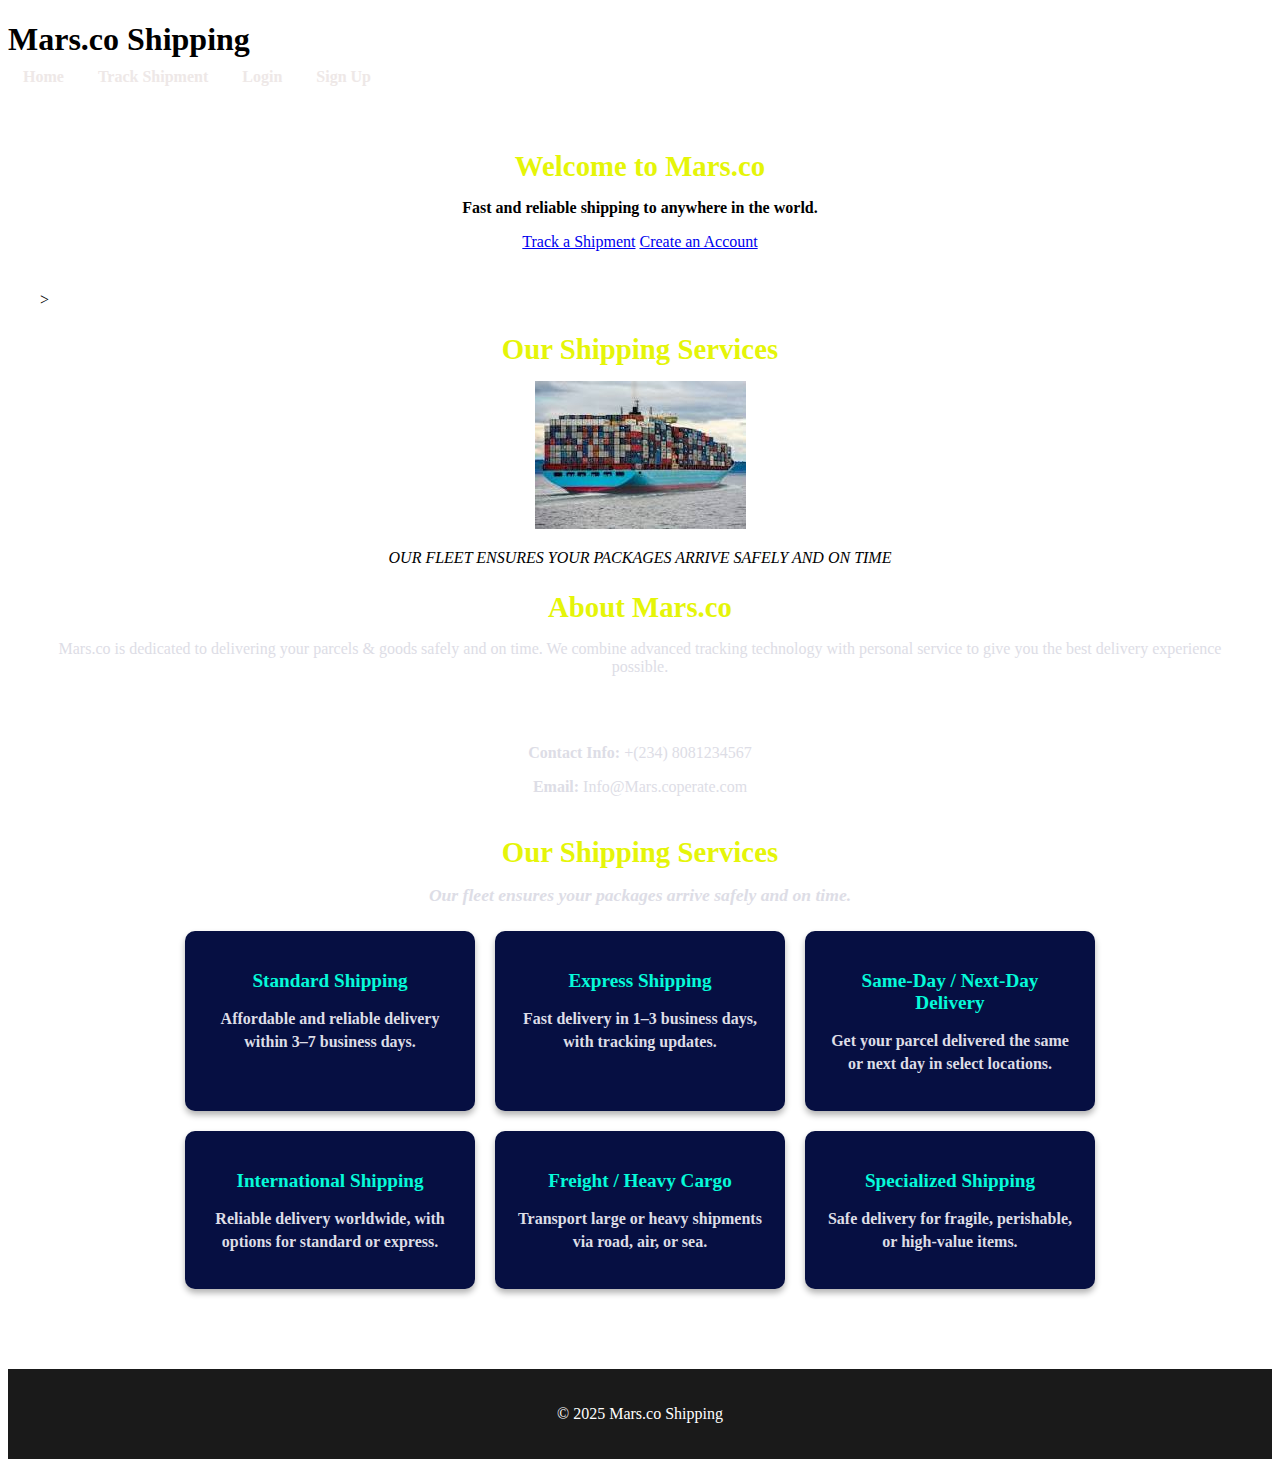
<file: index.html>
<!DOCTYPE html>
<html lang="en">
<head>
    <meta charset="UTF-8">
    <title>Mars.co - Home</title>
    <link rel="stylesheet" href="style.css">
</head>
<body>
    <header>
        <h1>Mars.co Shipping</h1>
        <nav>
            <a href="index.html">Home</a>
            <a href="track.html">Track Shipment</a>
            <a href="login.html">Login</a>
            <a href="signup.html">Sign Up</a>
        </nav>
    </header>

    <main>
        <section id="welcome">
            <h2>Welcome to Mars.co</h2>
            <p><strong>Fast and reliable shipping to anywhere in the world.</strong></p>
            <a href="track.html" class="button">Track a Shipment</a>
            <a href="signup.html" class="button">Create an Account</a>
        </section>

>  <section id="shipping-image">
            <h2>Our Shipping Services</h2>
            <img src="images/Shipped.jpg" alt="Shipping Ship">
            </p><i>OUR FLEET ENSURES YOUR PACKAGES ARRIVE SAFELY AND ON TIME</i></p>
            

        <!-- ABOUT SECTION -->
        <section id="about" class="section-light">
            <div class="container">
                <h2>About Mars.co</h2>
                <p>Mars.co is dedicated to delivering your parcels & goods safely and on time. We combine advanced tracking technology with personal service to give you the best delivery experience possible.</p>
            <br>
            
            </br>
                <p><b>Contact Info:</b> +(234) 8081234567</p>
                <p><b>Email:</b> Info@Mars.coperate.com</p>
            </div>
        </section>

        <!-- SERVICES SECTION -->
        <section id="shipping-services" class="section-dark">
            <div class="container">
                <h2>Our Shipping Services</h2>
                <p><i>Our fleet ensures your packages arrive safely and on time.</i></p>
                
                <div class="service-cards">
                    <div class="service-card">
                        <h3>Standard Shipping</h3>
                        <p><b>Affordable and reliable delivery within 3–7 business days.</b></p>
                    </div>
                    <div class="service-card">
                        <h3>Express Shipping</h3>
                        <p><b>Fast delivery in 1–3 business days, with tracking updates.</b></p>
                    </div>
                    <div class="service-card">
                        <h3>Same-Day / Next-Day Delivery</h3>
                        <p><b>Get your parcel delivered the same or next day in select locations.</b></p>
                    </div>
                    <div class="service-card">
                        <h3>International Shipping</h3>
                        <p><b>Reliable delivery worldwide, with options for standard or express.</b></p>
                    </div>
                    <div class="service-card">
                        <h3>Freight / Heavy Cargo</h3>
                        <p><b>Transport large or heavy shipments via road, air, or sea.</b></p>
                    </div>
                    <div class="service-card">
                        <h3>Specialized Shipping</h3>
                        <p><b>Safe delivery for fragile, perishable, or high-value items.</b></p>
                    </div>
                </div>
            </div>
        </section>


    </div>
</section>
        </section>
    </main>

    <footer>
        <p>&copy; 2025 Mars.co Shipping</p>
    </footer>
</body>
</html>
</file>
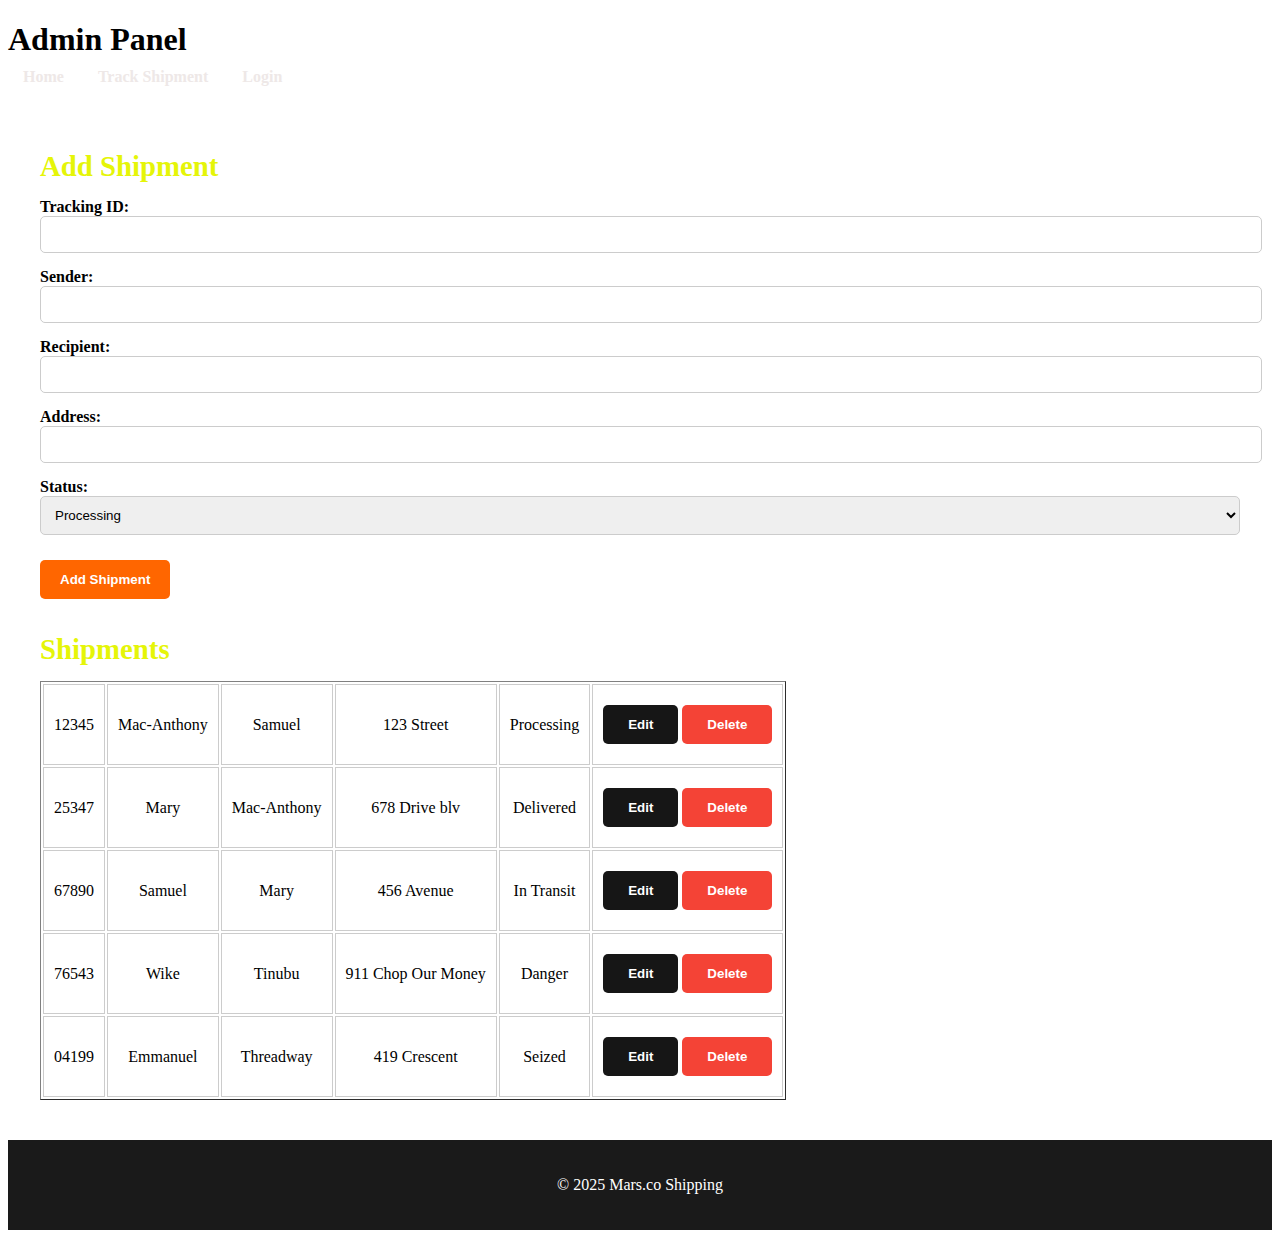
<file: admin.html>
<!DOCTYPE html>
<html lang="en">
<head>
    <meta charset="UTF-8">
    <title>Admin - Mars.co</title>
    <link rel="stylesheet" href="style.css">
    <style>
        /* Simple modal styles */
        #editModal {
            display: none;
            position: fixed;
            top:0; left:0; right:0; bottom:0;
            background: rgba(0,0,0,0.5);
            justify-content: center;
            align-items: center;
        }
        #editModalContent {
            background: #fff;
            padding: 20px;
            border-radius: 5px;
        }
    </style>
</head>
<body>
    <header>
        <h1>Admin Panel</h1>
        <nav>
            <a href="index.html">Home</a>
            <a href="track.html">Track Shipment</a>
            <a href="login.html">Login</a>
        </nav>
    </header>

    <main>
        <h2>Add Shipment</h2>
        <form id="shipmentForm">
            <label for="trackingId">Tracking ID:</label>
            <input type="text" id="trackingId" required>

            <label for="sender">Sender:</label>
            <input type="text" id="sender" required>

            <label for="recipient">Recipient:</label>
            <input type="text" id="recipient" required>

            <label for="address">Address:</label>
            <input type="text" id="address" required>

            <label for="statusSelect">Status:</label>
            <select id="statusSelect" required>
                <option value="Processing">Processing</option>
                <option value="In Transit">In Transit</option>
                <option value="Delivered">Delivered</option>
                <option value="Seized">Seized</option>
                <option value="Danger">Danger</option>
                <option value="Stalled">Stalled</option>
            </select>

            <button type="submit">Add Shipment</button>
        </form>

        <h2>Shipments</h2>
        <table border="1" id="shipmentTable">
            <tr>
                <th>ID</th>
                <th>Sender</th>
                <th>Recipient</th>
                <th>Address</th>
                <th>Status</th>
                <th>Actions</th>
            </tr>
        </table>

        <!-- Edit Modal -->
        <div id="editModal">
            <div id="editModalContent">
                <h3>Edit Shipment</h3>
                <form id="editForm">
                    <label for="editSender">Sender:</label>
                    <input type="text" id="editSender" required>

                    <label for="editRecipient">Recipient:</label>
                    <input type="text" id="editRecipient" required>

                    <label for="editAddress">Address:</label>
                    <input type="text" id="editAddress" required>

                    <label for="editStatus">Status:</label>
                    <select id="editStatus" required>
                        <option value="Processing">Processing</option>
                        <option value="In Transit">In Transit</option>
                        <option value="Delivered">Delivered</option>
                        <option value="Seized">Seized</option>
                        <option value="Danger">Danger</option>
                        <option value="Stalled">Stalled</option>
                    </select>

                    <button type="submit">Save</button>
                    <button type="button" id="closeModal">Cancel</button>
                </form>
            </div>
        </div>
    </main>

    <footer>
        <p>&copy; 2025 Mars.co Shipping</p>
    </footer>

    <script src="script.js"></script>
</body>
</html>
</file>
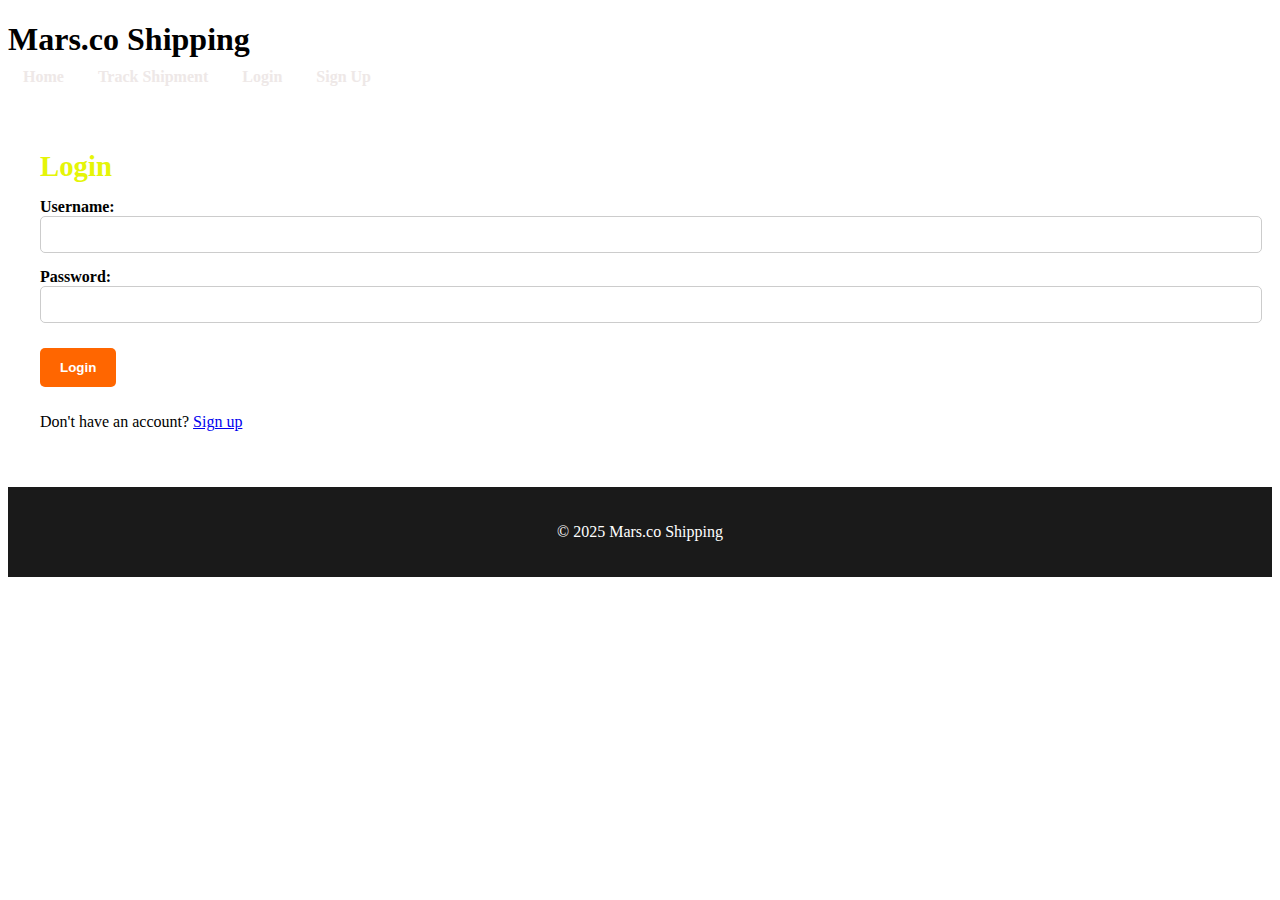
<file: login.html>
<!DOCTYPE html>
<html lang="en">
<head>
    <meta charset="UTF-8">
    <title>Login - Mars.co</title>
    <link rel="stylesheet" href="style.css">
</head>
<body>
    <header>
        <h1>Mars.co Shipping</h1>
        <nav>
            <a href="index.html">Home</a>
            <a href="track.html">Track Shipment</a>
            <a href="login.html">Login</a>
            <a href="signup.html">Sign Up</a>
        </nav>
    </header>

    <main>
        <h2>Login</h2>
        <form id="loginForm">
            <label for="username">Username:</label>
            <input type="text" id="username" name="username" required>

            <label for="password">Password:</label>
            <input type="password" id="password" name="password" required>

            <button type="submit">Login</button>
        </form>
        <p id="loginError" style="color:red;"></p>
        <p>Don't have an account? <a href="signup.html">Sign up</a></p>
    </main>

    <footer>
        <p>&copy; 2025 Mars.co Shipping</p>
    </footer>

    <script src="login.js"></script>
</body>
</html>
</file>
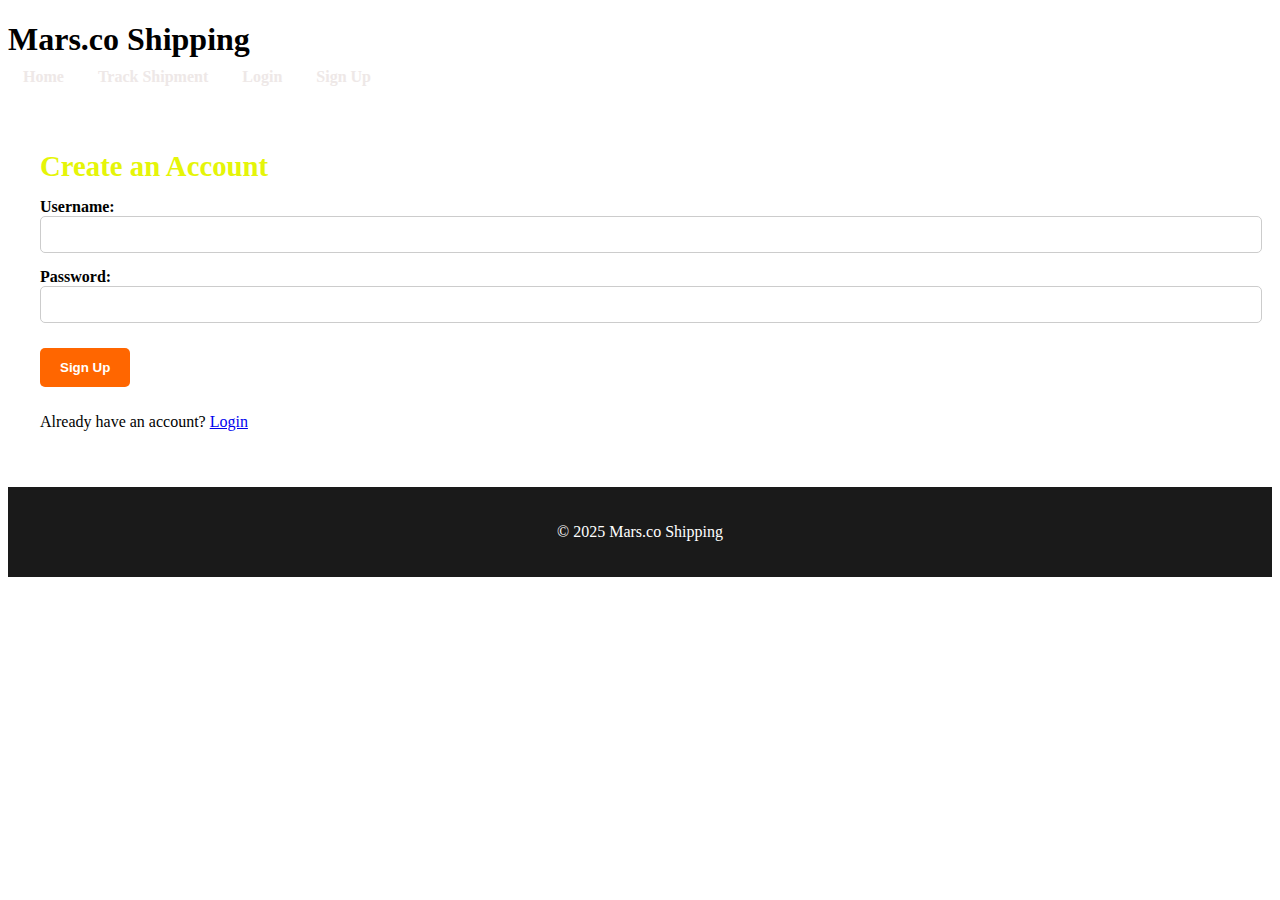
<file: signup.html>
<!DOCTYPE html>
<html lang="en">
<head>
    <meta charset="UTF-8">
    <title>Sign Up - Mars.co</title>
    <link rel="stylesheet" href="style.css">
</head>
<body>
    <header>
        <h1>Mars.co Shipping</h1>
        <nav>
            <a href="index.html">Home</a>
            <a href="track.html">Track Shipment</a>
            <a href="login.html">Login</a>
            <a href="signup.html">Sign Up</a>
        </nav>
    </header>

    <main>
        <h2>Create an Account</h2>
        <form id="signupForm">
            <label for="username">Username:</label>
            <input type="text" id="username" name="username" required>

            <label for="password">Password:</label>
            <input type="password" id="password" name="password" required>

            <button type="submit">Sign Up</button>
        </form>
        <p id="signupMessage"></p>
        <p>Already have an account? <a href="login.html">Login</a></p>
    </main>

    <footer>
        <p>&copy; 2025 Mars.co Shipping</p>
    </footer>

    <script src="signup.js"></script>
</body>
</html>
</file>
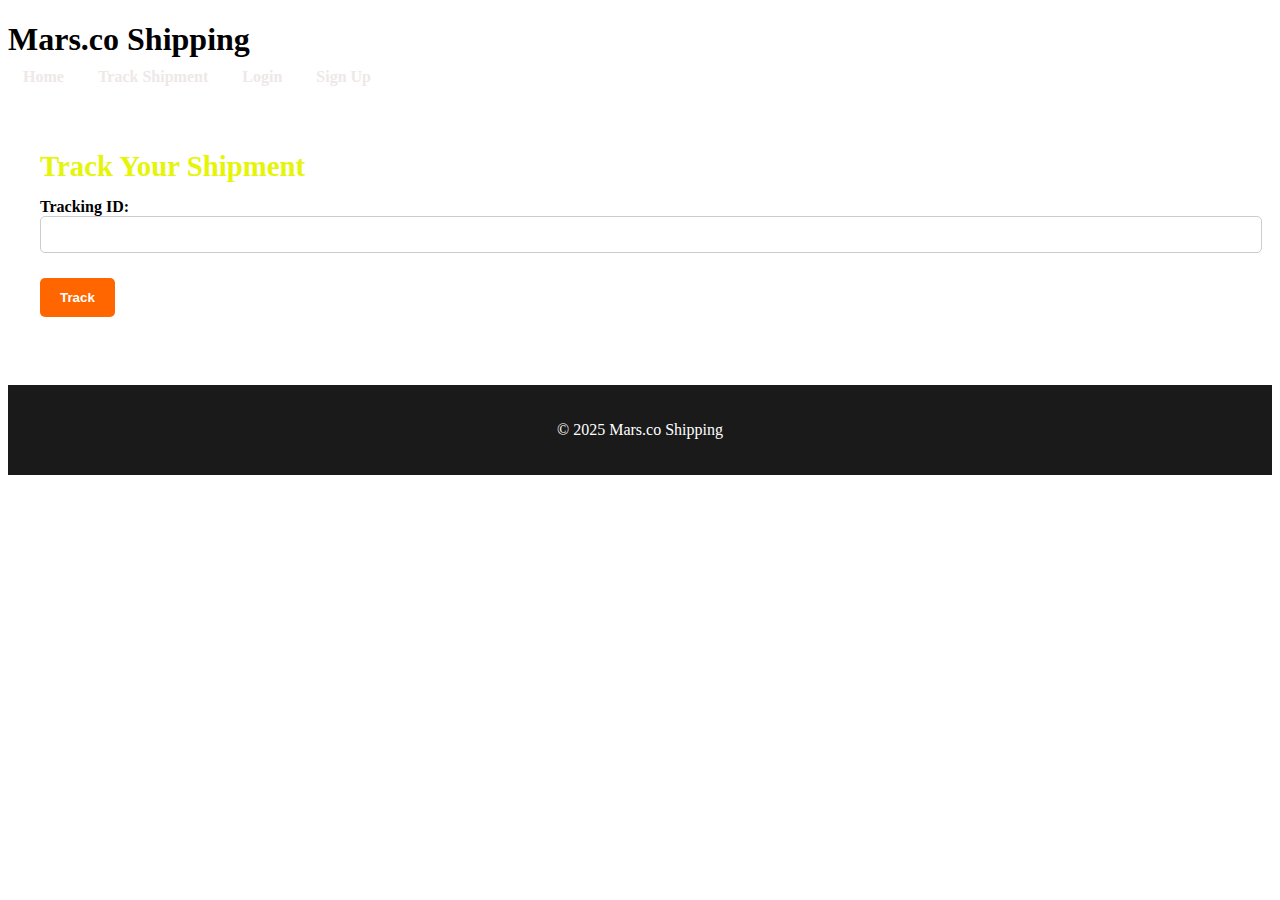
<file: track.html>
<!DOCTYPE html>
<html lang="en">
<head>
    <meta charset="UTF-8">
    <title>Track Shipment - Mars.co</title>
    <link rel="stylesheet" href="style.css">
</head>
<body>
    <header>
        <h1>Mars.co Shipping</h1>
        <nav>
            <a href="index.html">Home</a>
            <a href="track.html">Track Shipment</a>
            <a href="login.html">Login</a>
            <a href="signup.html">Sign Up</a>
        </nav>
    </header>

    <main>
        <h2>Track Your Shipment</h2>
        <form id="trackForm">
            <label for="shipment_id">Tracking ID:</label>
            <input type="text" id="shipment_id" name="shipment_id" required>
            <button type="submit">Track</button>
        </form>
        <p id="status"></p>
    </main>

    <footer>
        <p>&copy; 2025 Mars.co Shipping</p>
    </footer>

    <script src="script.js"></script>
</body>
</html>
</file>
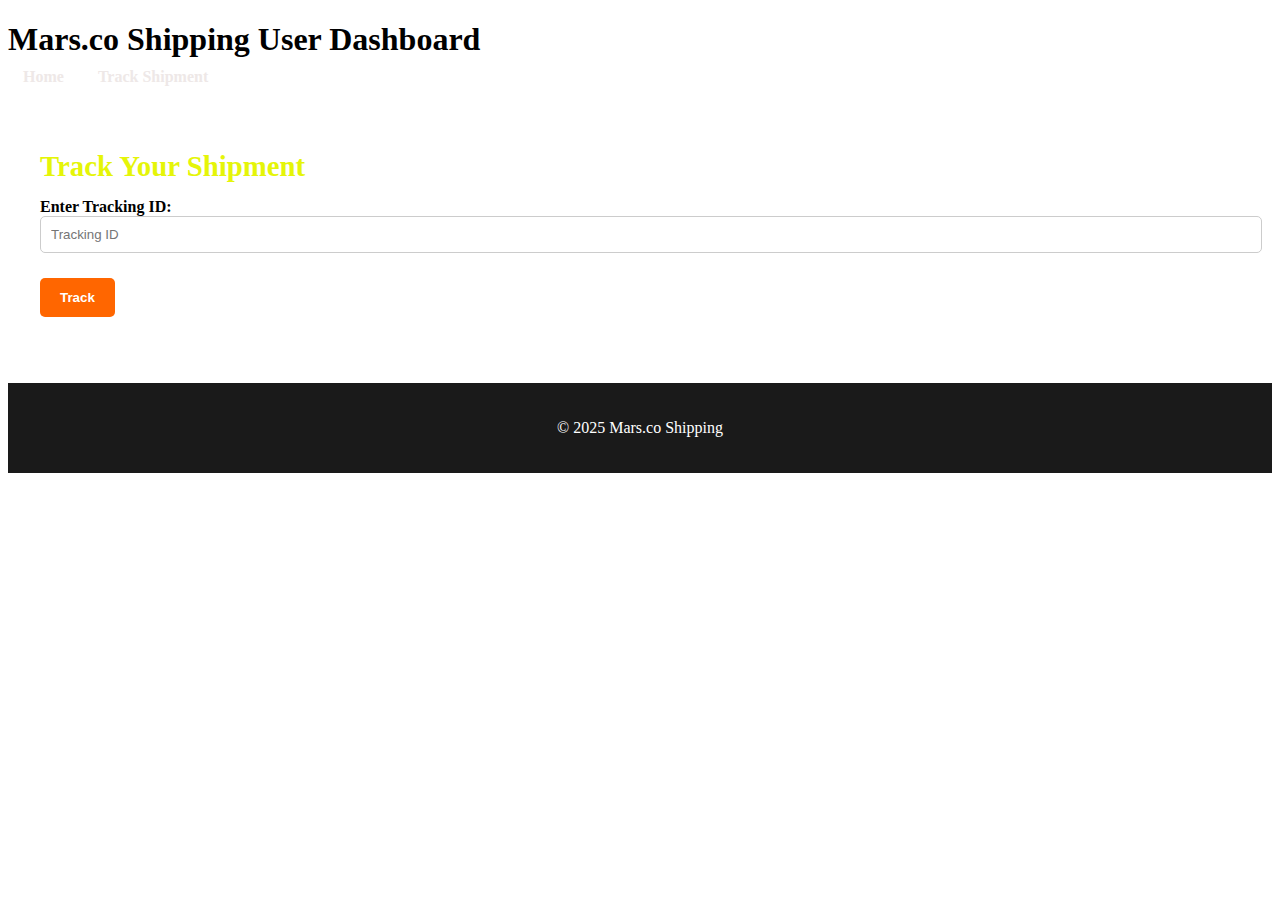
<file: user-dashboard.html>
<!DOCTYPE html>
<html lang="en">
<head>
    <meta charset="UTF-8">
    <title>User Dashboard - Mars.co</title>
    <link rel="stylesheet" href="style.css">
</head>
<body>
    <header>
        <h1>Mars.co Shipping User Dashboard</h1>
        <nav>
            <a href="index.html">Home</a>
            <a href="track.html">Track Shipment</a>
        </nav>
    </header>

    <main>
        <h2>Track Your Shipment</h2>
        <form>
            <label for="shipment_id_user">Enter Tracking ID:</label>
            <input type="text" id="shipment_id_user" placeholder="Tracking ID" required>
            <button type="submit">Track</button>
        </form>
        <p id="userStatus" style="margin-top:15px;"></p>
    </main>

    <footer>
        <p>&copy; 2025 Mars.co Shipping</p>
    </footer>

    <script src="script.js"></script>
</body>
</html>
</file>
<file: style.css>
General Reset 
* {
    margin: 0;
    padding: 0;
    box-sizing: border-box;
    font-family: Arial, sans-serif;
}

  (Background Image + Defaults)
body {
    background-image: url('images/background.jpg');
    background-size: cover;
    background-repeat: no-repeat;
    background-attachment: fixed;
    background-position: center;
    color: rgb(5, 247, 227);
    line-height: 1.6;
}

 Header 
header {
    background-color: #131212;
    color: #bcfa03;
    padding: 20px 0;
    text-align: center;
}

header h1 {
    margin-bottom: 10px;
    font-size: 2em;
}

nav a {
    color: #eee8e7;
    text-decoration: none;
    margin: 0 15px;
    font-weight: bold;
}

nav a:hover {
    color: #101feb;
}

/* Main Sections */
main {
    padding: 40px 20px;
    max-width: 1200px;
    margin: 0 auto;
}

section {
    margin-bottom: 40px;
    text-align: center;
}

h2 {
    color: #e5f508;
    margin-bottom: 15px;
    font-size: 1.8em;
}

 Buttons
.button, button {
    display: inline-block;
    background-color: #161616;
    color: #fff;
    padding: 12px 25px;
    margin: 10px 0;
    border: none;
    border-radius: 5px;
    text-decoration: none;
    font-weight: bold;
    transition: background-color 0.3s ease;
    cursor: pointer;
}

.button:hover, button:hover {
    background-color: #e68200;
}

 About Section 
#about p {
    max-width: 800px;
    margin: 0 auto;
    font-size: 1.1em;
}

 Image Section 
#shipping-image img {
    border-radius: 10px;
    margin-bottom: 15px;
}

#shipping-image p {
    font-size: 1em;
    color: #dddde6;
}

 Shipping Services Section 
#shipping-services {
    text-align: center;
    padding: 40px 20px;
    background-color: rgb(11, 6, 77); 
    border-radius: 10px;
    margin: 40px auto;
    max-width: 1200px;
    color: #ffffff;
}

#shipping-services img {
    max-width: 100%;
    border-radius: 10px;
    margin-bottom: 15px;
}

#shipping-services p i {
    display: block;
    font-size: 1.1em;
    margin-bottom: 25px;
    font-weight: bold;
}

#shipping-services .service-cards {
    display: flex;
    flex-wrap: wrap;
    justify-content: center;
    gap: 20px;
}

#shipping-services .service-card {
    background-color: rgb(6, 15, 66);
    padding: 20px;
    border-radius: 10px;
    width: 250px;
    color: #05fad9;
    box-shadow: 0 4px 6px rgba(0,0,0,0.3);
    transition: transform 0.3s, background-color 0.3s;
}

#shipping-services .service-card:hover {
    transform: translateY(-5px);
    background-color: rgba(255, 255, 255, 0.2);
}

#shipping-services .service-card h3 {
    margin-bottom: 10px;
    font-size: 1.2em;
}

#shipping-services .service-card p {
    font-size: 1em;
    line-height: 1.4;
}

 Forms 
form {
    display: flex;
    flex-direction: column;
    align-items: center;
    max-width: 400px;
    margin: 0 auto;
    padding: 20px;
    background-color: #fff;
    border-radius: 10px;
    box-shadow: 0 0 10px rgba(0,0,0,0.1);
}

form label {
    margin-bottom: 5px;
    font-weight: bold;
    align-self: flex-start;
}

form input, form select {
    padding: 10px;
    margin-bottom: 15px;
    width: 100%;
    border: 1px solid #ccc;
    border-radius: 5px;
}

form button {
    padding: 12px 20px;
    background-color: #ff6600;
    color: #fff;
    border: none;
    border-radius: 5px;
    cursor: pointer;
}

form button:hover {
    background-color: #e65c00;
}

/*Status message*/
#status {
    color: #ff0000; /*red*/
    font-weight: bold;
    font-size: 1.1em;
}


   Admin Table Styling
#shipmentTable {
    width: 100%;
    border-collapse: collapse;
    margin-top: 20px;
}

#shipmentTable th, #shipmentTable td {
    border: 1px solid #ccc;
    padding: 10px;
    text-align: center;
}

#shipmentTable th {
    background-color: #ff6600;
    color: #fff;
}

 Edit/Delete Buttons 
.editBtn {
    background-color: #4CAF50;
    color: white;
}

.deleteBtn {
    background-color: #f44336;
    color: white;
}

.editBtn:hover {
    background-color: #45a049;
}

.deleteBtn:hover {
    background-color: #d32f2f;
}


   Modal Styles
#editModal {
    display: none;
    position: fixed;
    top: 0; left: 0;
    width: 100%; height: 100%;
    background: rgba(0, 0, 0, 0.5);
    justify-content: center;
    align-items: center;
    z-index: 1000;
}

#editModalContent {
    background: #fff;
    padding: 20px;
    border-radius: 8px;
    width: 400px;
    max-width: 90%;
}

#editModal h3 {
    margin-top: 0;
}

#editForm label {
    display: block;
    margin-top: 10px;
}

#editForm input, 
#editForm select {
    width: 100%;
    padding: 5px;
    margin-top: 5px;
    box-sizing: border-box;
}

#editForm button {
    margin-top: 15px;
}

#closeModal {
    background-color: #888;
    color: white;
}

#closeModal:hover {
    background-color: #555;
}

/* Footer */
footer {
    text-align: center;
    padding: 20px;
    background-color: #1a1a1a;
    color: #fff;
}
</file>
